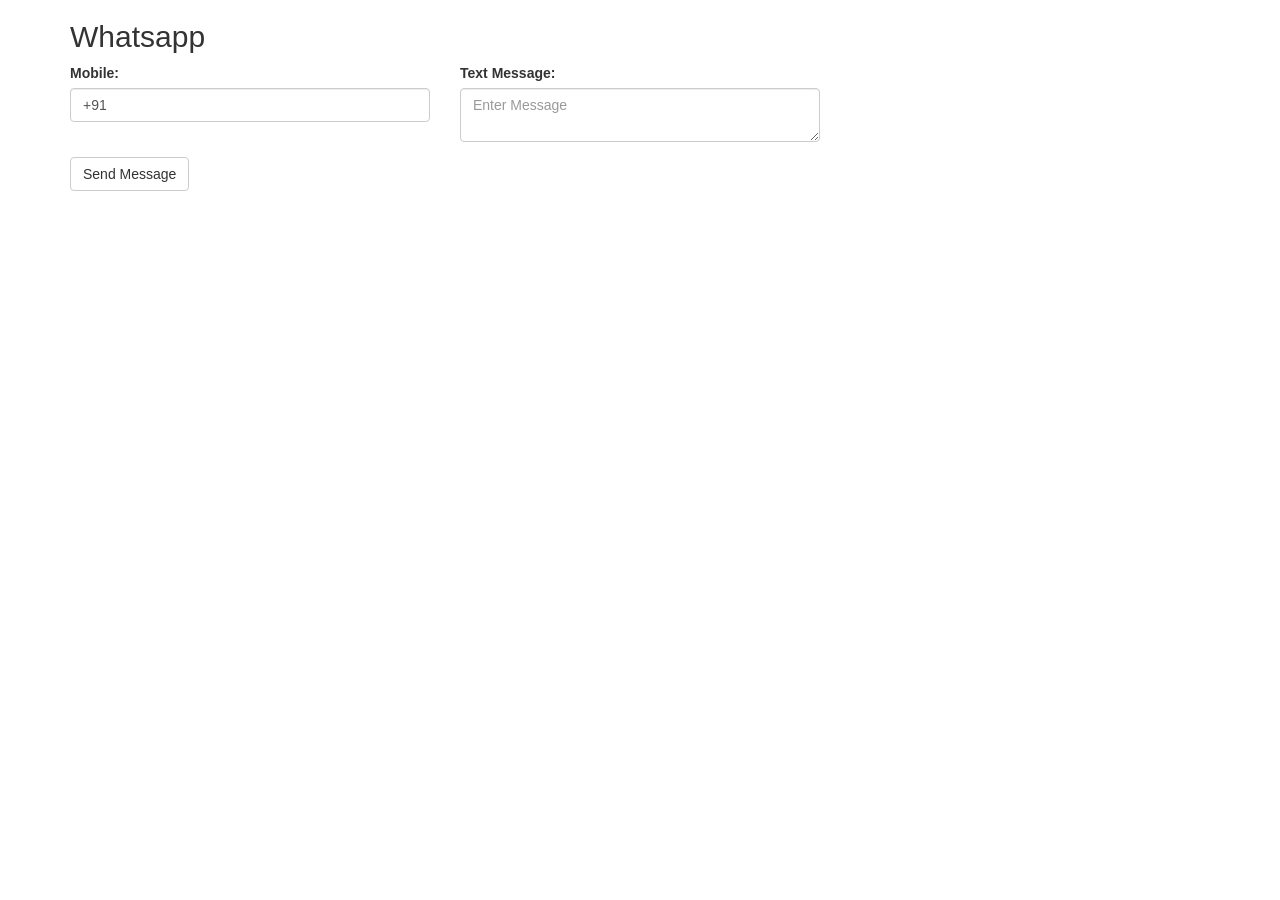
<file: whatsapp.html>
<!DOCTYPE html>
<html lang="en">
    <head>
        <title>Whatsapp | Cloudstarmohan</title>
        <meta charset="utf-8">
        <meta name="viewport" content="width=device-width, initial-scale=1">
        <link rel="stylesheet" href="https://maxcdn.bootstrapcdn.com/bootstrap/3.4.1/css/bootstrap.min.css">
    </head>
    <body>
        <div class="container">
            <h2>Whatsapp</h2>
            <form action="https://api.whatsapp.com/send?source=Cloudstarmohan&data=&app_absent=">
                <div class="row">
                    <div class="col-sm-4">
                        <div class="form-group">
                            <label for="email">Mobile:</label>
                            <input type="text" class="form-control" placeholder="Mobile Number" value="+91" name="phone">
                        </div>
                    </div>
                    <div class="col-sm-4">
                        <div class="form-group">
                            <label for="pwd">Text Message:</label>
                            <textarea class="form-control" placeholder="Enter Message" name="text"></textarea>
                        </div>
                    </div>
                </div>
                <button type="submit" class="btn btn-default">Send Message</button>
            </form>
        </div>
    </body>
</html>
</file>
